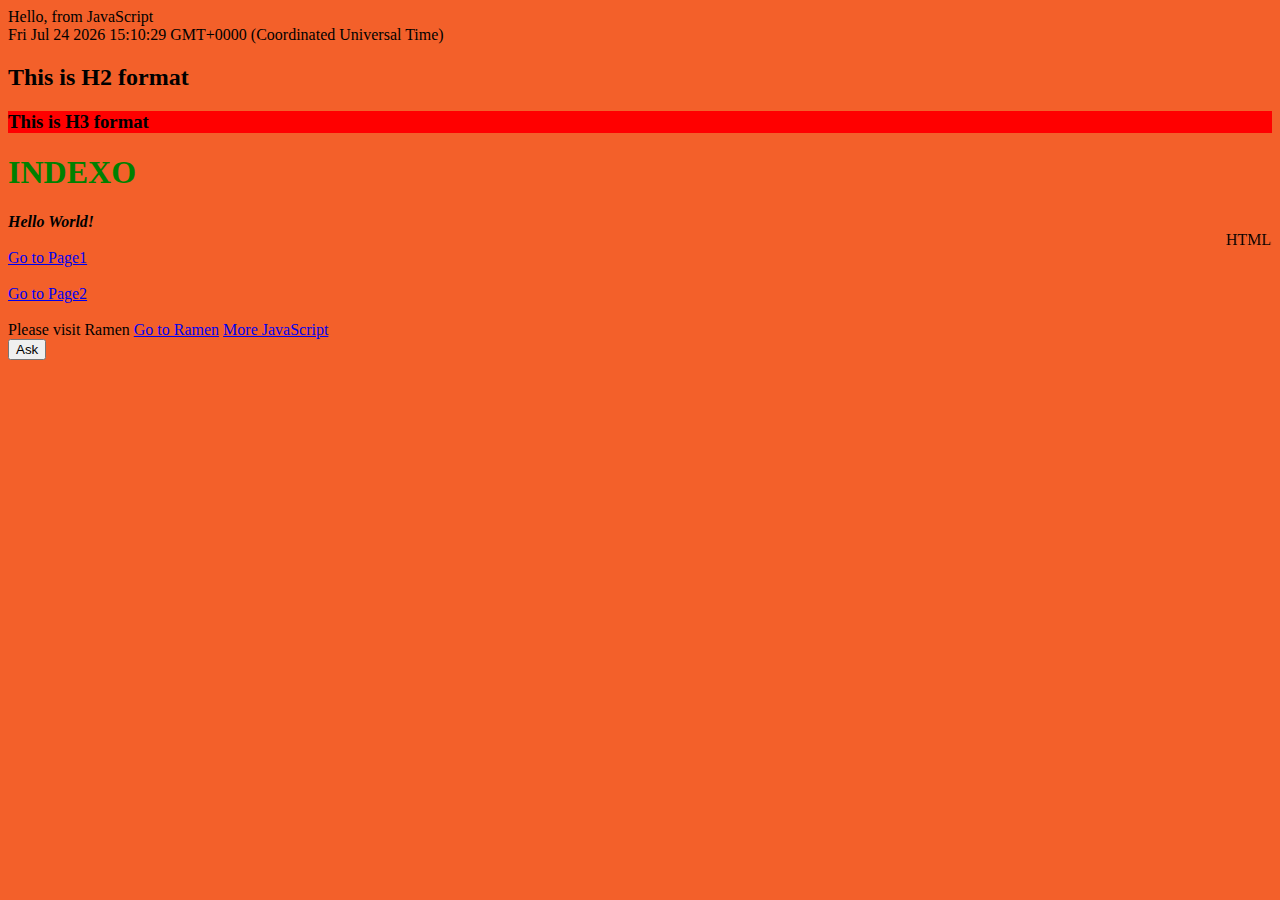
<file: index.html>
<!doctype <!DOCTYPE html>
<html>
<head>
    <meta charset="utf-8" />
    <meta http-equiv="X-UA-Compatible" content="IE=edge">
    <title>Practice</title>
    <meta name="viewport" content="width=device-width, initial-scale=1">
    <link rel="stylesheet" type="text/css" media="screen" href="main.css" />
    <script src="main.js"></script>
</head>
<body>
    
</body>
</html>
<html>
    <head></head>
    <body style="background-color: rgba(241, 76, 16, 0.89)">
       
       <h1><font color= 'Green'>INDEXO</font></h1>
        <em><strong>Hello World!</strong></em>
        
        <br>
      
        <marquee> HTML</marquee>
                <a href="page1.html">Go to Page1</a>
                <br>
                <br>
                <a href="page2.html">Go to Page2</a>
                <br>
                <br>
                Please visit Ramen
                <a href="ramen.html">Go to Ramen</a>
                <a href="js-examples2.html">More JavaScript</a>


                <section id="dynamicSection">
                        <button onclick="alert('hello')"> Ask </button>
                    </section>
                

    <body>
<html>
</file>
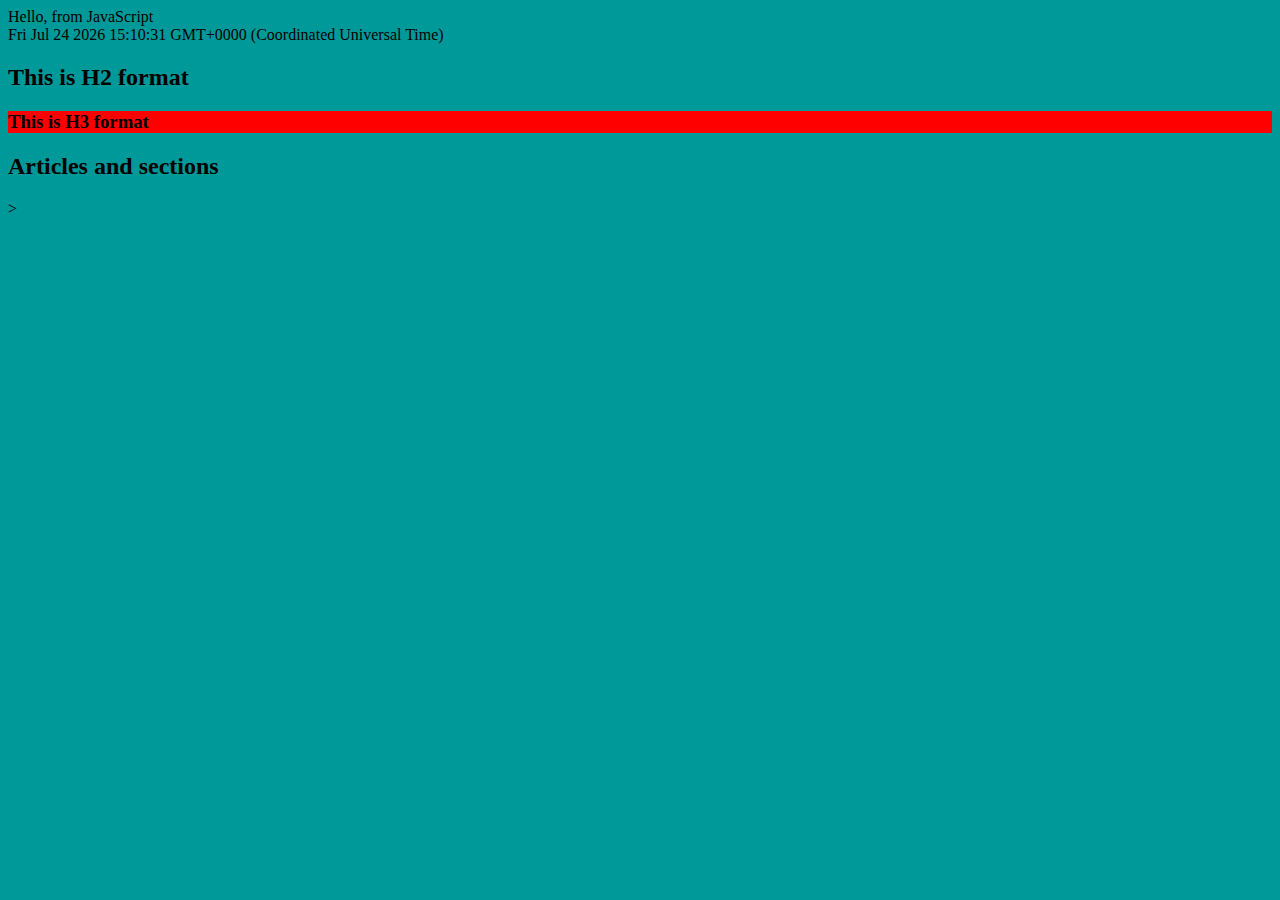
<file: cssexample.html>
<!DOCTYPE html>
<html>
<head>
    <meta charset="utf-8" />
    <meta http-equiv="X-UA-Compatible" content="IE=edge">
    <title>CSS Example</title>
    <meta name="viewport" content="width=device-width, initial-scale=1">
    <link rel="stylesheet" type="text/css" media="screen" href="main.css" />
    <script src="main.js"></script>
</head>

<link rel="stylenet" type="text/css" media="screen" href="<externalURL>/main.css">

    <style>
    
    p{
        font-family: 'Times New Roman'; font-size: 32px
    }
    

    </style>

<body style="background-color:#009999">

<h2>Articles and sections</h2>

<article style="background-color:#009999">

<section style="color:#009999">



</section>

<section style="color:#995c00"></section>>

</section>


</article>


</body>
</html>
</file>
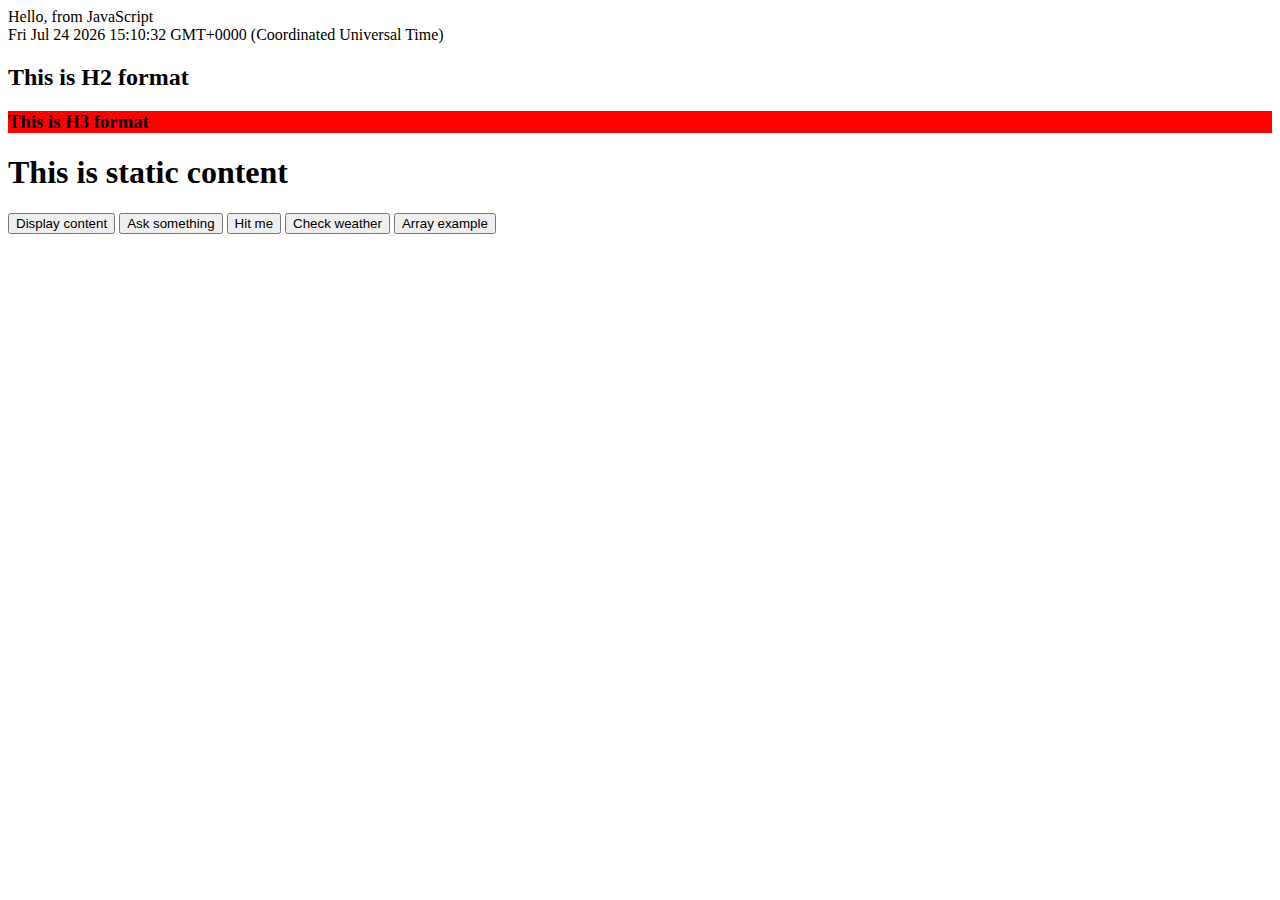
<file: javascript.html>
<!DOCTYPE html>
<html>
<head>
    <meta charset="utf-8" />
    <meta http-equiv="X-UA-Compatible" content="IE=edge">
    <title>JavaScript sandbox</title>
    <meta name="viewport" content="width=device-width, initial-scale=1">
    <script src="main.js"></script>
</head>
<body>
    <h1>This is static content</h1>
    <script type="text/javascript">
    var count=0;

        function sayHello() {
            alert('You hit!');
        }

            
            section.appendChild(text);
            var result = "Your input was:" + input;
            var number = parseFloat(input);
            // Variable declarations
            var sum = 1 + number;
            var multiply = 10 * number;
            var minus = 100 - number;
            var divide = number / 2;
            // Store new values and display them
            text = document.createElement("p");
            text.innerHTML = "Sum: number + 1=" + sum + "<br/>";
            section.appendChild(text);
            text = document.createElement("p");
            text.innerHTML = `Multiply: 10 * number =${multiply}` + "<br/>";
            section.appendChild(text);
            text = document.createElement("p");
            text.innerHTML = "Divide: number/2=" + divide + "<br/>";
            section.appendChild(text);
            text = document.createElement("p");
            text.innerHTML = `Minus: 100 - number=${minus}` + "<br/>";
            section.appendChild(text);
            var anObject = {
                Sum : sum,
                Multiply : multiply,
                Divide : divide,
                Minus : minus,
                isOn : true,
            };
            console.log(anObject);
            
        }
        function askForWeather(){
            //
            var section = document.getElementById("dynamicSection");
            var text = document.createElement("h2");
            text.innerText = "";
            var weather = prompt("How is the weather?");
            if (weather === "sunny"){
                text.innerText = "You should bring sunglasses";
            }
            else {
                text.innerText = "You should take an umbrella"; 
            }
            // Flow continues here
            //
            section.appendChild(text);
        }
        function displayContent() {
            // Say Hello
            alert("Hey there!");
            document.write("I said, hey! <h2>Again</h2>");
            document.writeln("This is dynamic <br/>");
            document.writeln(new Date());
            // Console logs
            console.log('This is hidden');
            console.debug("Debug message");
            console.error("Error message");
            console.info("Just information");
            try
            {
                // Everything is fine
                throw "This is unexpected";
            }
            catch (ex)
            {
                // But if fails
                console.error(ex);
            }
        }

        function arraySample(){
                var simpleBox = "hello";
                var fruits = ["apples", "watermelon", "grapes"];
                var years= [1970,1980,1990,2010];

                console.log(simpleBox);
                console.log(fruits);

                var text = document.createElement("h2");
                var section = document.getElementById("dynamicSection");
                
                text.innerHTML = fruits;
                section.appendChild(text);
        }


    </script>

    <section id="dynamicSection">

        <button onclick="displayContent()"> Display content </button>
        <button id="askButton" onclick="askSomething()">Ask something</button>
    
        <button id="hitButton" onclick="sayHello()"> 
                Hit me </button> 

        <button onclick="askForWeather()">Check weather</button>

        <button onclick="arraySample()">Array example </button>
    </section>

</body>
</html>
</file>
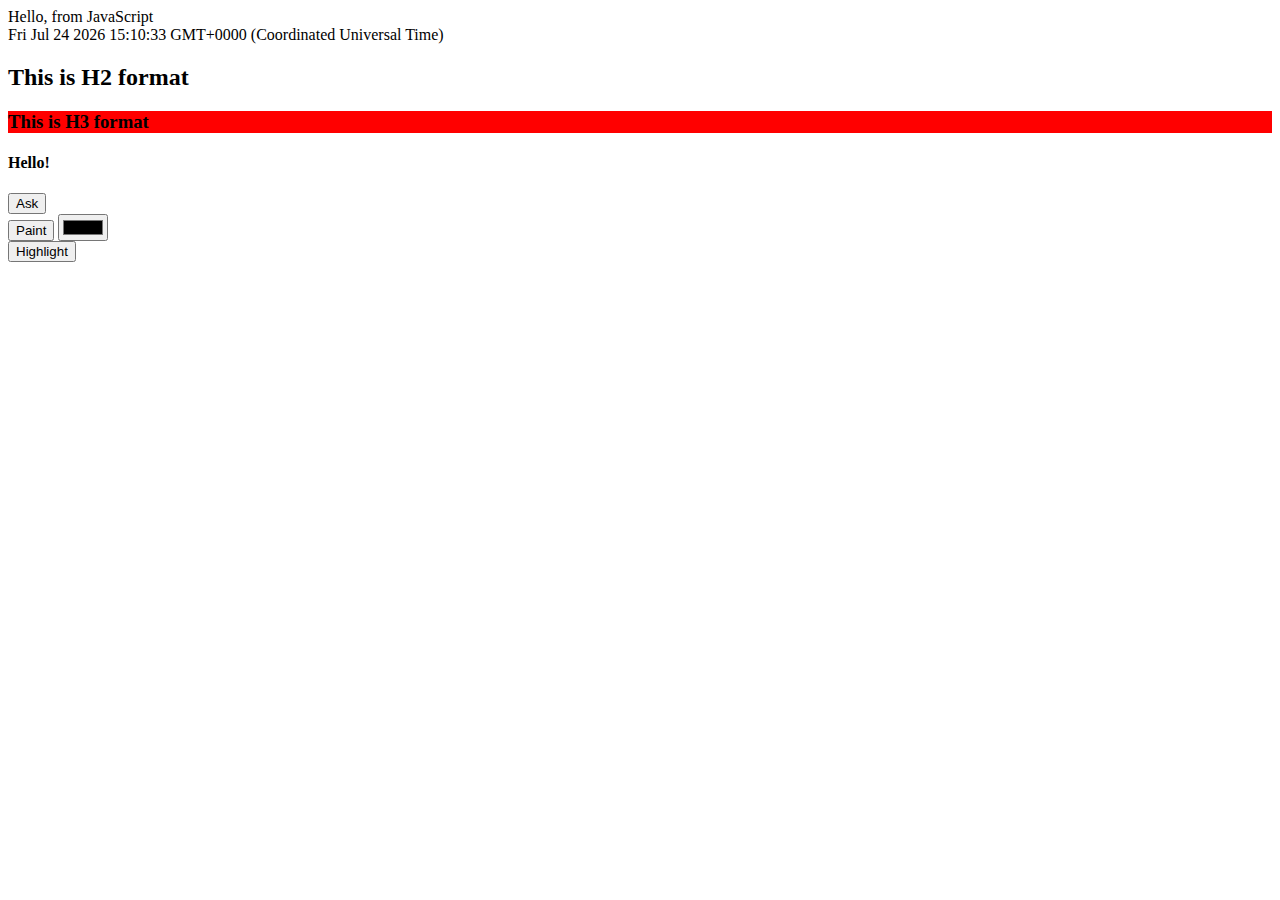
<file: js-examples2.html>
<!DOCTYPE html>
<html>
<head>
    <meta charset="utf-8" />
    <meta http-equiv="X-UA-Compatible" content="IE=edge">
    <title>JS examples2</title>
    <meta name="viewport" content="width=device-width, initial-scale=1">
    <link rel="stylesheet" type="text/css" media="screen" href="main.css" />
    <script src="main.js"></script>

</head>
<body>
    <section id="dynamicSection">
        <h4>Hello!</h4>
        <button onclick="sayHello()"> Ask </button>
    </section>
    <button onclick="paint()">Paint</button>
    <input type="color" id="colorvalue" onchange="paint()"></input>

    <section id="textsection">

    </section>
    <button onclick="togglehighlight()">Highlight</button>

</body>
</html>
</file>
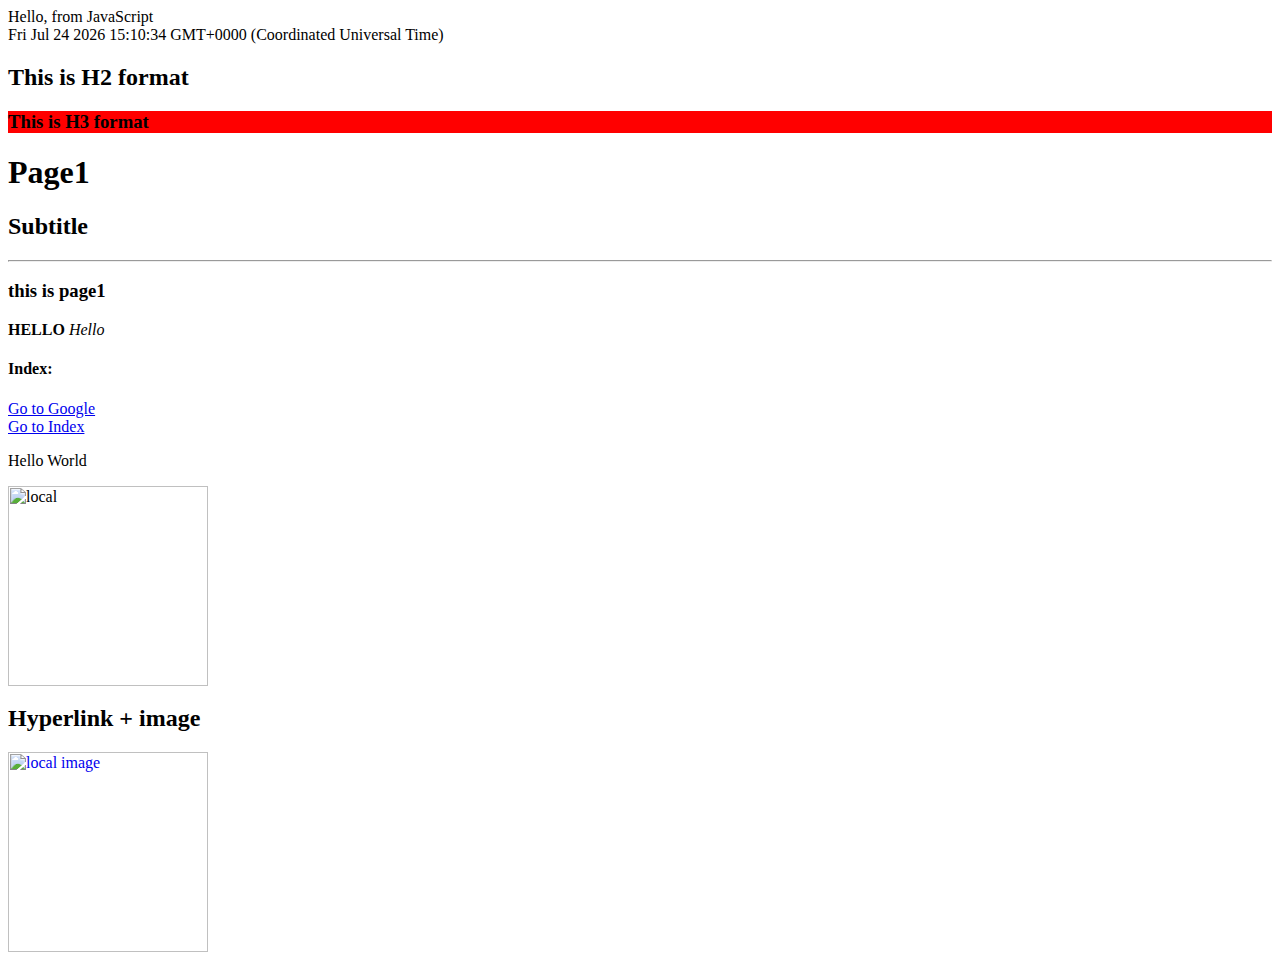
<file: page1.html>
<!DOCTYPE <!DOCTYPE html>
<html>
<head>
    <meta charset="utf-8" />
    <meta http-equiv="X-UA-Compatible" content="IE=edge">
    <title>Page1</title>
    <meta name="viewport" content="width=device-width, initial-scale=1">
    <link rel="stylesheet" type="text/css" media="screen" href="main.css" />
    <script src="main.js"></script>
</head>
<body>

    <h1>Page1</h1>
    <h2>Subtitle</h2>
    <hr>
    <h3>this is page1</h3>
    <strong>HELLO</strong>
    <em>Hello</em>
    <h4>Index:</h4>
    <a href="https://www.google.com">Go to Google</a>
    <br>
    <a href="Index.html">Go to Index</a>
    <p>        
        Hello World<span>          </span> 
    </p>
    <img scr="local.png" alt='local' width="200px" height="200px">

    <br>

    <H2>Hyperlink + image</H2>

<a href="https://www.google.com/search?q=background+images" target="_blank">
<img scr= "local.png" alt="local image" width="200px" height="200px">
</a>




</body>
</html>
</file>
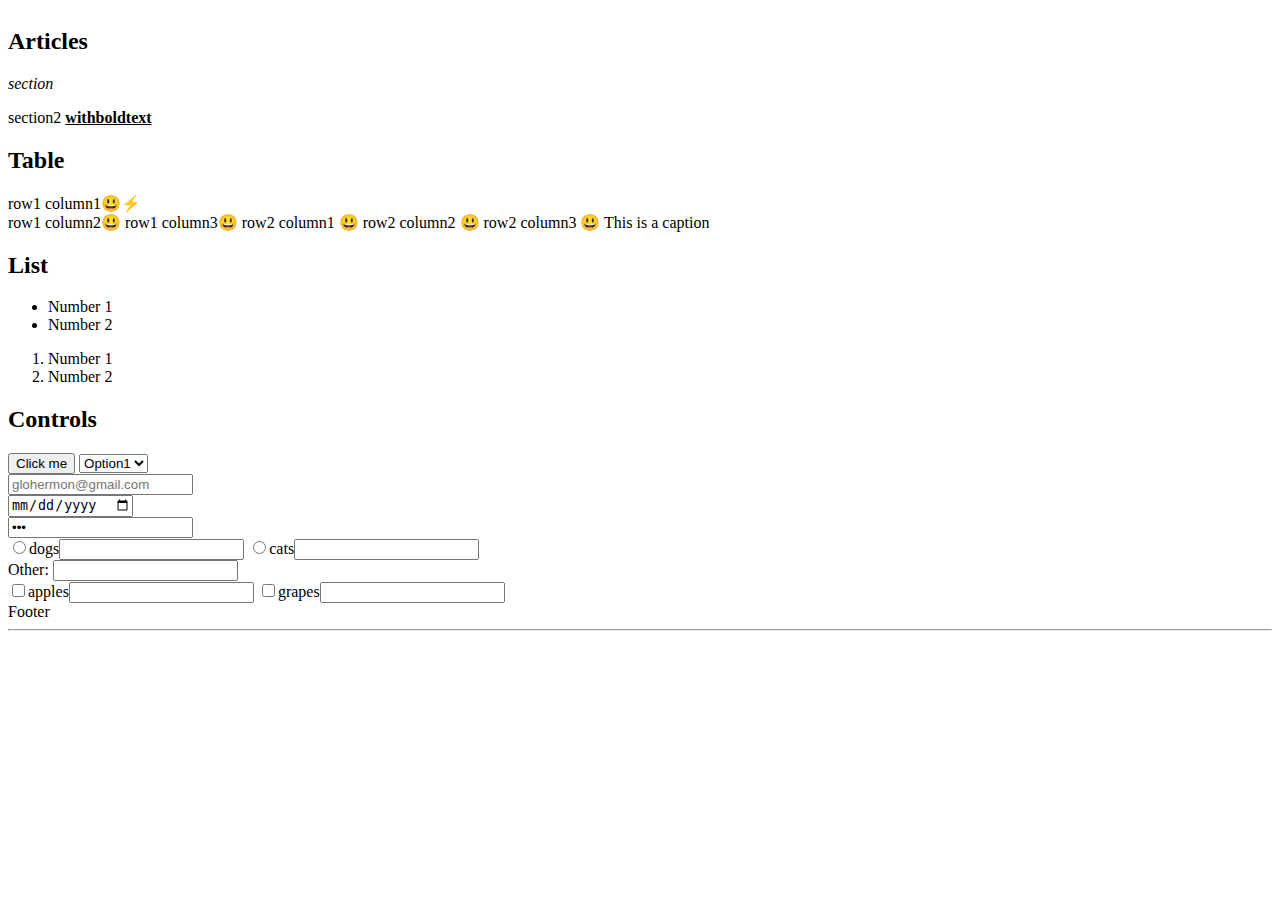
<file: page2.html>
<!DOCTYPE html>
<html>
<head>

    <title>HTML controls</title>

</head>
<body>
    <table border="0" style="background-color: blueviolet"; border= 4mm dashed (170, 50, 220, .6); text">
    
    </table>

        <thead></thead>
        <tbody>
            <h2>Articles</h2>
            <article>
                <section><i>section</i></section>
                <section>
                    <p>
                        section2  <b><u>withboldtext</u></b>
                        <br>
                    </p>
                </section>

            </article>
            <h2>Table</h2>
            <!--this is row1-->

            <tr><td><div>row1 column1😃⚡</div></td>
                <td>row1 column2😃</td>
                <td>row1 column3😃</td>
            </tr>

            <!--this is row 2-->
            <tr><td>row2 column1 😃</td>
                <td>row2 column2 😃</td>
                <td>row2 column3 😃</td>
            </tr>

        </tbody>


    </table>
<caption>This is a caption</caption>

    <h2>List</h2>
    <ul> <li>Number 1</li>
        <li>Number 2</li>
    </ul>
   
<ol>
        <li>Number 1</li>
        <li>Number 2</li>
</ol>
    <h2>Controls</h2>
<div>
        <button value="button">Click me</button>


        <select>
            <option>Option1</option>
            <option>Option2</option>
        </select>
</div>

<label title="email"></label>
<input type="email" placeholder="glohermon@gmail.com">
<br>
<input type="date">
<br>
<input type="password" value='123'>
<br>

<input type="radio" name="animals" value="dogs">dogs<input>
<input type="radio" name="animals" value="cats">cats<input>

<br>
<label>
    Other:</label>
    <input type="text">
</label>

<br>
<input type="checkbox">apples<input>
<input type="checkbox">grapes<input>



<footer>
    Footer
    <hr/>

</footer>
</body>
</html>
</file>
<file: main.css>
.highlight{
    background-color: c;

}
</file>
